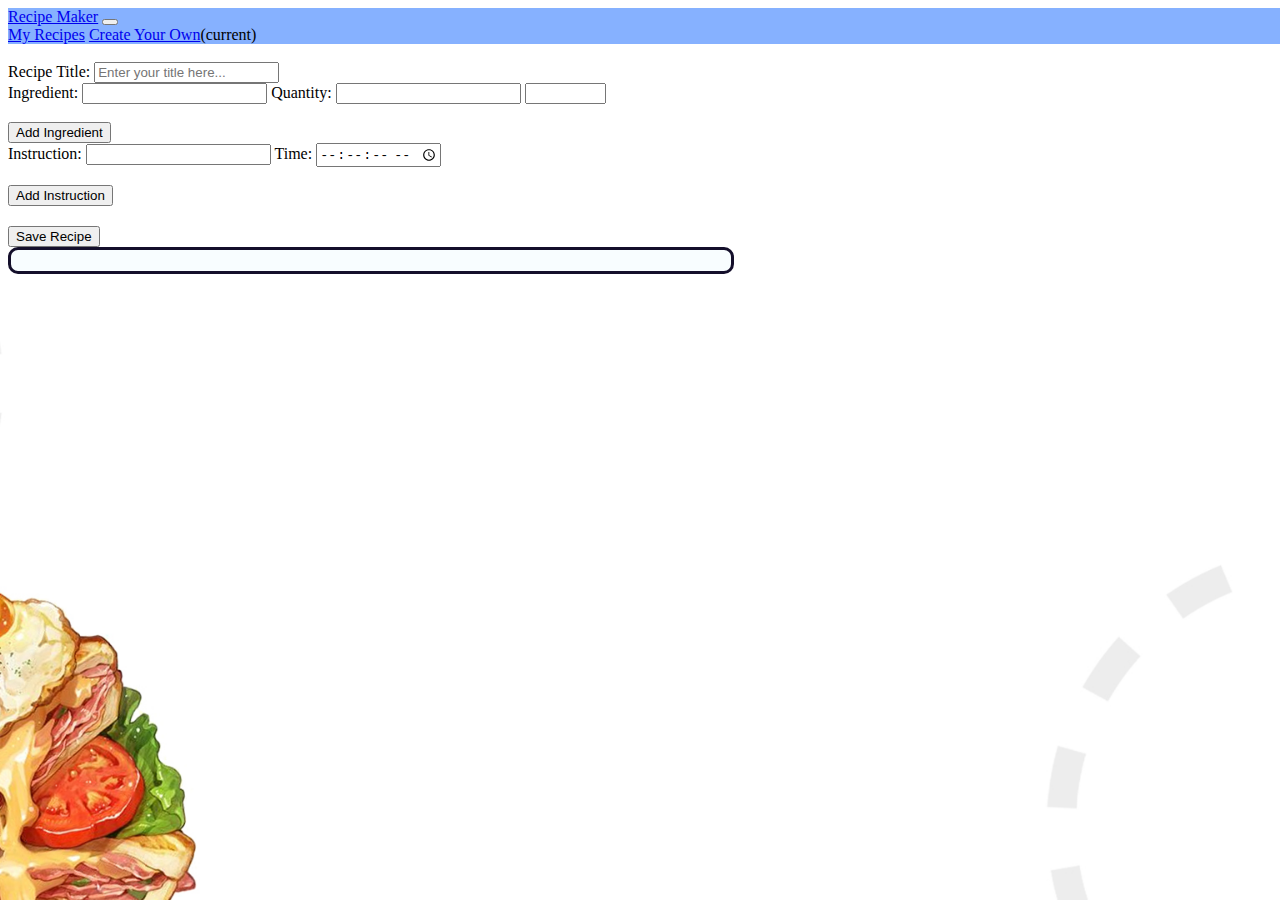
<file: index.html>
<!DOCTYPE html>

<html lang="en">
<head>
    <meta charset="utf-8">

    <script src="https://code.jquery.com/jquery-3.5.1.slim.min.js" integrity="sha384-DfXdz2htPH0lsSSs5nCTpuj/zy4C+OGpamoFVy38MVBnE+IbbVYUew+OrCXaRkfj" crossorigin="anonymous"></script>
    
    <link rel="stylesheet" href="https://stackpath.bootstrapcdn.com/bootstrap/4.5.0/css/bootstrap.min.css" 
    integrity="sha384-9aIt2nRpC12Uk9gS9baDl411NQApFmC26EwAOH8WgZl5MYYxFfc+NcPb1dKGj7Sk" crossorigin="anonymous">
    
    <script src="https://stackpath.bootstrapcdn.com/bootstrap/4.5.0/js/bootstrap.min.js" 
    integrity="sha384-OgVRvuATP1z7JjHLkuOU7Xw704+h835Lr+6QL9UvYjZE3Ipu6Tp75j7Bh/kR0JKI" crossorigin="anonymous"></script>

    <link rel="stylesheet" href="main.css">

    <title>Make Your Recipes</title>
    
</head>

<body>
    <nav class="navbar navbar-expand-lg navbar-light" style="background-color: #86b1ff;">
        <a class="navbar-brand" href="#">Recipe Maker</a>
        <button class="navbar-toggler" type="button" data-toggle="collapse" data-target="#navbarNavAltMarkup" aria-controls="navbarNavAltMarkup" aria-expanded="false" aria-label="Toggle navigation">
          <span class="navbar-toggler-icon"></span>
        </button>
        <div class="collapse navbar-collapse" id="navbarNavAltMarkup">
          <div class="navbar-nav">
            <a class="nav-item nav-link" href="recipes.html">My Recipes</a>
            <a class="nav-item nav-link active" href="index.html">Create Your Own</a><span class="sr-only">(current)</span>
          </div>
        </div>
    </nav>

    <br>

    <div class="row recipeMaker">
        <div class="col-lg-4 text-center">

                <label for="title">Recipe Title:</label>
                    <input onkeyup="getVal()" class="addTitle" id="title.value" name="title" type="text" placeholder="Enter your title here..."/>

        </div>
        
        <div class="col-lg-4 text-center">

            <form onsubmit="return addIngredient(ingredient, quantity, measure)">
                <label for="ingredient">Ingredient:</label>
                    <input id="ingredient.value" name="ingredient" type="text"/>

                <label for="quantity">Quantity:</label>
                    <input id="quantity.value" name="quantity" type="number" min="0.01" step="0.01" />

                <input type="text" name="measure" id="measure.value" list="measure.list" size="7"/>
                <datalist id="measure.list">
                    <option>g</option>
                    <option>ml</option>
                    <option>litre</option>
                    <option>kg</option>
                    <option>mg</option>
                    <option>tsp</option>
                    <option>tbsp</option>
                    <option>cup</option>
                    <option>lbs</option>
                    <option>ounce</option>
                    <option>gallon</option>
                    <option>pint</option>
                    <option>decilitre</option>
                    <option>quart</option>
                </datalist>

                <br><br>

                <button type="submit" class="btn btn-warning">Add Ingredient</button>
            </form>

        </div>

        <div class="col-lg-4 text-center">

            <form onsubmit="return addInstruction(instruction, time)">
                <label for="instruction">Instruction:</label>
                    <input id="instruction.value" name="instruction" type="text"/>
                <label for="time">Time:</label>
                    <input id="time.value" name="time" type="time" step='1' min="00:00:00" max="20:00:00"/>
                <br><br>
                <button type="submit" class="btn btn-info">Add Instruction</button>
            </form>

            <button class="saveButton btn btn-success" onclick="saveRecipe()">Save Recipe</button>

        </div>
    </div>

    <div id="recipePage" class="container">

        <h1 id="titleBox" style="text-align: center;"></h1>

        <h2 id="ingredientBox"></h2>
        <ul id="ingredientList">
        </ul>

        <h2 id="instructionBox"></h2>
        <ol id="instructionList">
        </ol>

    </div>

    <script src="index.js"></script>
    <script src="display.js"></script>
    <script src="recipes.js"></script>
</body>
</html>
</file>
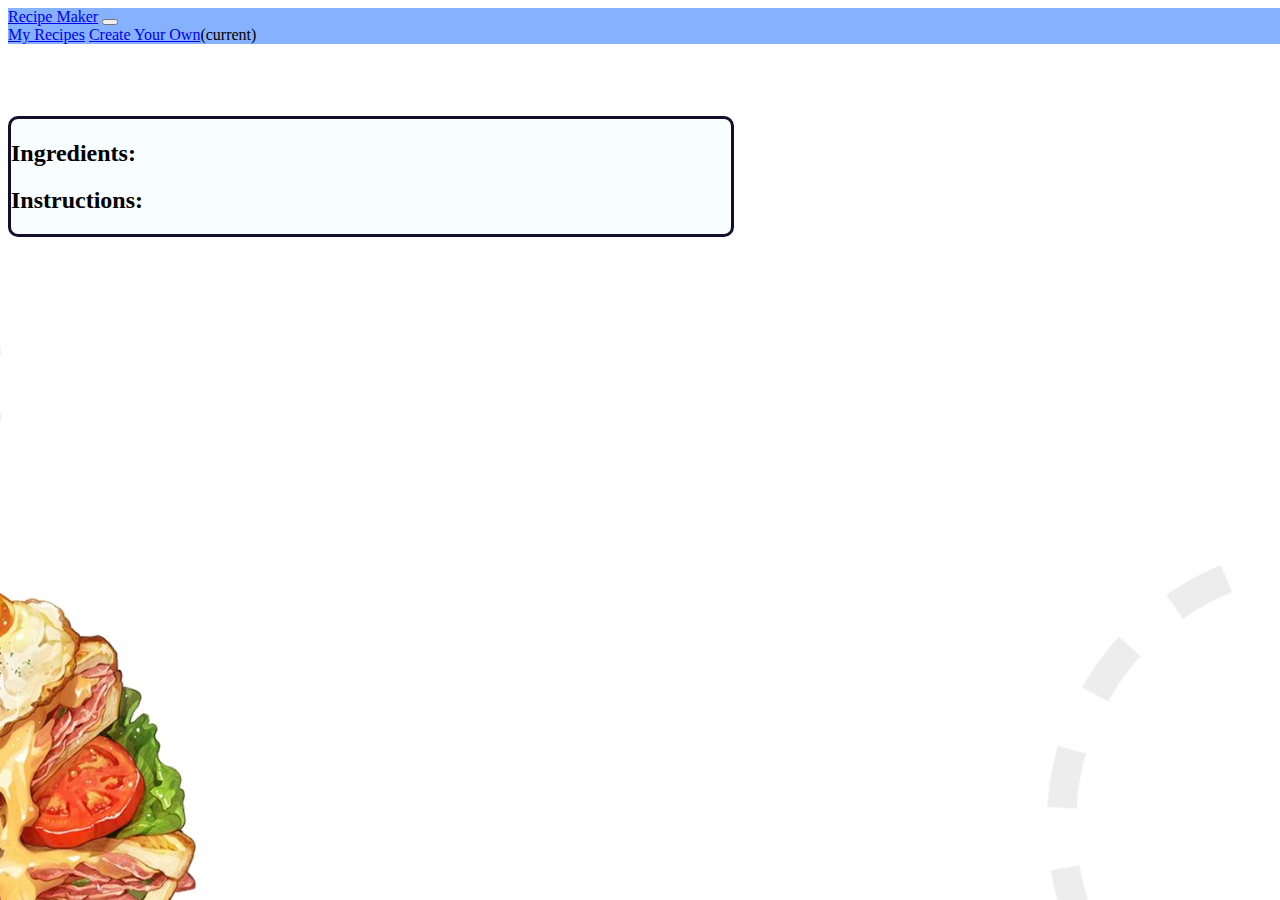
<file: display.html>
<!DOCTYPE html>

<html lang="en">
<head>
    <meta charset="utf-8">

    <script src="https://code.jquery.com/jquery-3.5.1.slim.min.js" integrity="sha384-DfXdz2htPH0lsSSs5nCTpuj/zy4C+OGpamoFVy38MVBnE+IbbVYUew+OrCXaRkfj" crossorigin="anonymous"></script>
    
    <link rel="stylesheet" href="https://stackpath.bootstrapcdn.com/bootstrap/4.5.0/css/bootstrap.min.css" 
    integrity="sha384-9aIt2nRpC12Uk9gS9baDl411NQApFmC26EwAOH8WgZl5MYYxFfc+NcPb1dKGj7Sk" crossorigin="anonymous">
    
    <script src="https://stackpath.bootstrapcdn.com/bootstrap/4.5.0/js/bootstrap.min.js" 
    integrity="sha384-OgVRvuATP1z7JjHLkuOU7Xw704+h835Lr+6QL9UvYjZE3Ipu6Tp75j7Bh/kR0JKI" crossorigin="anonymous"></script>

    <link rel="stylesheet" href="main.css">

    <title>Make Your Recipes</title>

</head>

<body>
    <nav class="navbar navbar-expand-lg navbar-light" style="background-color: #86b1ff;">
        <a class="navbar-brand" href="#">Recipe Maker</a>
        <button class="navbar-toggler" type="button" data-toggle="collapse" data-target="#navbarNavAltMarkup" aria-controls="navbarNavAltMarkup" aria-expanded="false" aria-label="Toggle navigation">
          <span class="navbar-toggler-icon"></span>
        </button>
        <div class="collapse navbar-collapse" id="navbarNavAltMarkup">
          <div class="navbar-nav">
            <a class="nav-item nav-link" href="recipes.html">My Recipes</a>
            <a class="nav-item nav-link active" href="index.html">Create Your Own</a><span class="sr-only">(current)</span>
          </div>
        </div>
    </nav>

    <br><br><br><br>

    <div id="displayRecipe" class="container">

      <h1 id="displayTitleBox" style="text-align: center;"></h1>

      <h2 id="displayIngredientBox">Ingredients:</h2>
      <ul id="displayIngredientList">
      </ul>

      <h2 id="displayInstructionBox">Instructions:</h2>
      <ol id="displayInstructionList">
      </ol>

  </div>

  <script src="display.js"></script>
    <script src="recipes.js"></script>
    <script src="index.js"></script>
    
</body>
</html>
</file>
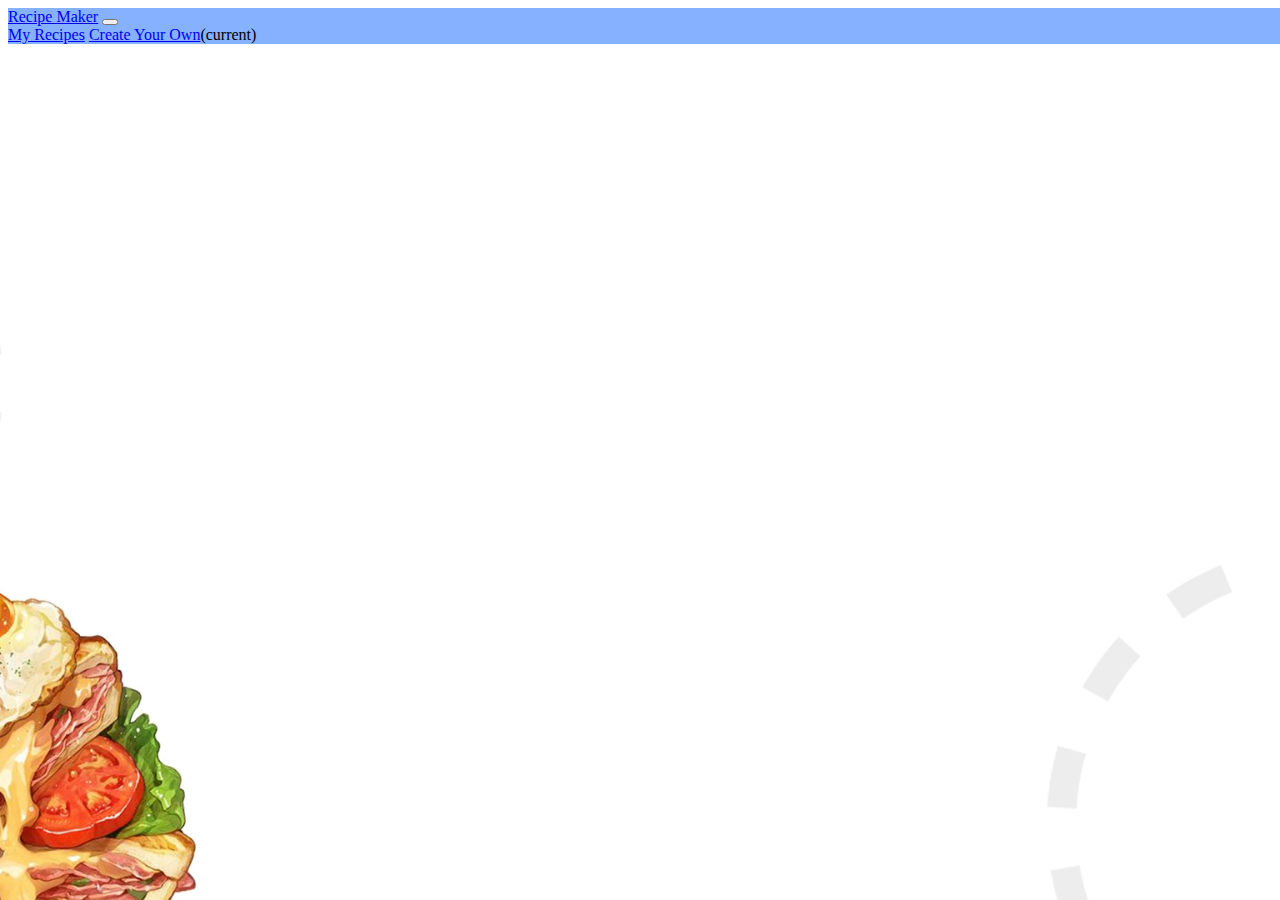
<file: recipes.html>
<!DOCTYPE html>

<html lang="en">
<head>
    <meta charset="utf-8">

    <script src="https://code.jquery.com/jquery-3.5.1.slim.min.js" integrity="sha384-DfXdz2htPH0lsSSs5nCTpuj/zy4C+OGpamoFVy38MVBnE+IbbVYUew+OrCXaRkfj" crossorigin="anonymous"></script>
    <link rel="stylesheet" href="https://stackpath.bootstrapcdn.com/bootstrap/4.5.0/css/bootstrap.min.css" 
    integrity="sha384-9aIt2nRpC12Uk9gS9baDl411NQApFmC26EwAOH8WgZl5MYYxFfc+NcPb1dKGj7Sk" crossorigin="anonymous">
    <script src="https://stackpath.bootstrapcdn.com/bootstrap/4.5.0/js/bootstrap.min.js" 
    integrity="sha384-OgVRvuATP1z7JjHLkuOU7Xw704+h835Lr+6QL9UvYjZE3Ipu6Tp75j7Bh/kR0JKI" crossorigin="anonymous"></script>

    <link rel="stylesheet" href="main.css">

    <title>My Recipes</title>
    
</head>
<body>
    <nav class="navbar navbar-expand-lg navbar-light" style="background-color: #86b1ff;">
        <a class="navbar-brand" href="#">Recipe Maker</a>
        <button class="navbar-toggler" type="button" data-toggle="collapse" data-target="#navbarNavAltMarkup" aria-controls="navbarNavAltMarkup" aria-expanded="false" aria-label="Toggle navigation">
          <span class="navbar-toggler-icon"></span>
        </button>
        <div class="collapse navbar-collapse" id="navbarNavAltMarkup">
          <div class="navbar-nav">
            <a class="nav-item nav-link" href="recipes.html">My Recipes</a>
            <a class="nav-item nav-link active" href="index.html">Create Your Own</a><span class="sr-only">(current)</span>
          </div>
        </div>
    </nav>

    <br>

    <div class="recipeList"></div>

    <script src="index.js"></script>
    <script src="display.js"></script>
    <script src="recipes.js"></script>
</body>
</html>
</file>
<file: main.css>
body {
    width: 100%;
    height: 100%;
    background: url("images/sitebg.jpg") no-repeat center fixed;
    background-size: cover;
}

#recipePage {
    border: 3px solid rgb(20, 15, 43);
    border-radius: 10px;
    width: 45rem;
    background-color: rgb(248, 253, 255);
}

#displayRecipe {
    border: 3px solid rgb(20, 15, 43);
    border-radius: 10px;
    width: 45rem;
    background-color: rgb(248, 253, 255);
}

.saveButton {
    margin-top: 20px;
}

.element{
    position: relative;
    height: fit-content;
    width: 55%;
    right: 0;
    margin: 15px;
    text-align: left;
    transition: .2s;
    padding: 10px;
    background: #fff;
    border-radius: 6px;
    padding-right: 80px;
    word-wrap: break-word;
    font-size: 20px;
    font-weight: bold;
    border: 2px solid rgb(170, 170, 170);
}

.cookButton {
    position: absolute;
    margin: auto;
    top: 0;
    bottom: 0;
    right: 60px;
    height: 40px
}

.dustbin {
    position: absolute;
    margin: auto;
    height: 40px;
    top: 0;
    bottom: 0;
    right: 10px;
}

.dustbin:hover{
    transform: scale(1.1);
    cursor: pointer;
}
</file>
